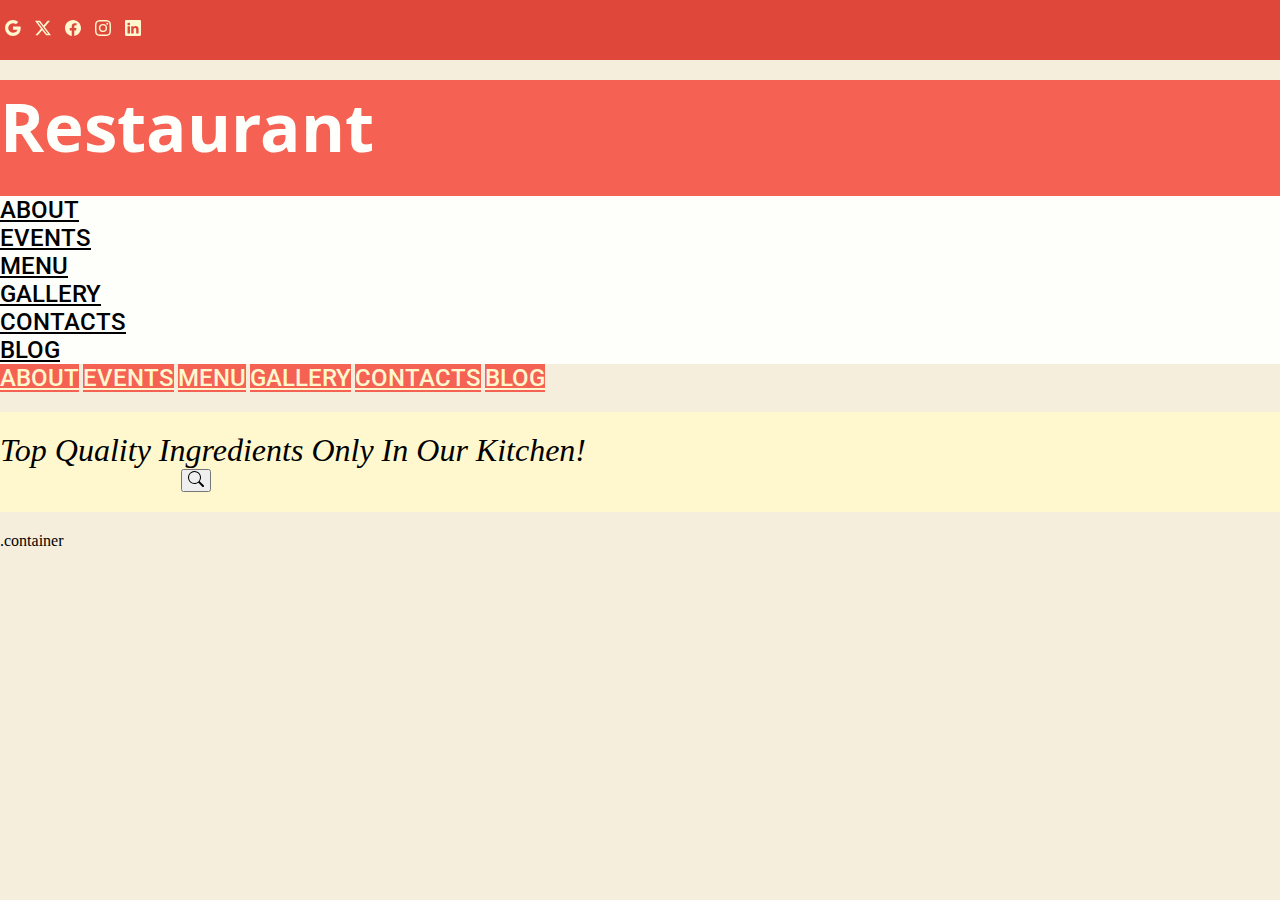
<file: index.html>
<!DOCTYPE html>
<html lang="en">
<head>
    <meta charset="UTF-8">
    <meta name="viewport" content="width=device-width, initial-scale=1.0">
    <link rel="preconnect" href="https://fonts.googleapis.com">
    <link rel="preconnect" href="https://fonts.gstatic.com" crossorigin>
    <link href="https://fonts.googleapis.com/css2?family=Khula:wght@400;600;700&family=Open+Sans:ital,wght@0,300;0,400;0,600;1,300;1,400&family=Passion+One:wght@400;700&family=Roboto:ital,wght@0,300;0,400;0,500;0,700;1,300;1,400&display=swap" rel="stylesheet">
    <link href="https://cdn.jsdelivr.net/npm/bootstrap@5.3.2/dist/css/bootstrap.min.css" rel="stylesheet" integrity="sha384-T3c6CoIi6uLrA9TneNEoa7RxnatzjcDSCmG1MXxSR1GAsXEV/Dwwykc2MPK8M2HN" crossorigin="anonymous">
    <link rel="stylesheet" href="css/style.css">
    <title>Restaurant 2023</title>
</head>
<body>
        <header class="header" id="header">
            <section class="section top-header">
                <div class="container">
                    <div class="row justify-content-center justify-content-lg-end">
                        <nav class="nav top-social col-4 col-lg-2">
                            <svg xmlns="http://www.w3.org/2000/svg" width="16" height="16" fill="currentColor" class="bi bi-google" viewBox="0 0 16 16">
                                <path d="M15.545 6.558a9.42 9.42 0 0 1 .139 1.626c0 2.434-.87 4.492-2.384 5.885h.002C11.978 15.292 10.158 16 8 16A8 8 0 1 1 8 0a7.689 7.689 0 0 1 5.352 2.082l-2.284 2.284A4.347 4.347 0 0 0 8 3.166c-2.087 
                                0-3.86 1.408-4.492 3.304a4.792 4.792 0 0 0 0 3.063h.003c.635 1.893 2.405 3.301 4.492 3.301 1.078 0 2.004-.276 2.722-.764h-.003a3.702 3.702 0 0 0 1.599-2.431H8v-3.08h7.545z"/>
                              </svg>
                              <svg xmlns="http://www.w3.org/2000/svg" width="16" height="16" fill="currentColor" class="bi bi-twitter-x" viewBox="0 0 16 16">
                                <path d="M12.6.75h2.454l-5.36 6.142L16 15.25h-4.937l-3.867-5.07-4.425 5.07H.316l5.733-6.57L0 .75h5.063l3.495 4.633L12.601.75Zm-.86 13.028h1.36L4.323 2.145H2.865l8.875 11.633Z"/>
                              </svg>
                              <svg xmlns="http://www.w3.org/2000/svg" width="16" height="16" fill="currentColor" class="bi bi-facebook" viewBox="0 0 16 16">
                                <path d="M16 8.049c0-4.446-3.582-8.05-8-8.05C3.58 0-.002 3.603-.002 8.05c0 4.017 2.926 7.347 6.75 7.951v-5.625h-2.03V8.05H6.75V6.275c0-2.017 1.195-3.131 3.022-3.131.876 0 1.791.157 1.791.157v1.98h-1.009c-.993 0-1.303.621-1.303 1.258v1.51h2.218l-.354 2.326H9.25V16c3.824-.604 6.75-3.934 6.75-7.951z"/>
                              </svg>
                              <svg xmlns="http://www.w3.org/2000/svg" width="16" height="16" fill="currentColor" class="bi bi-instagram" viewBox="0 0 16 16">
                                <path d="M8 0C5.829 0 5.556.01 4.703.048 3.85.088 3.269.222 2.76.42a3.917 3.917 0 0 0-1.417.923A3.927 3.927 0 0 0 .42 2.76C.222 3.268.087 3.85.048 4.7.01 5.555 0 5.827 0 8.001c0 2.172.01 2.444.048 3.297.04.852.174 1.433.372 1.942.205.526.478.972.923 1.417.444.445.89.719 1.416.923.51.198 1.09.333 1.942.372C5.555 15.99 5.827 16 8 16s2.444-.01 3.298-.048c.851-.04 1.434-.174 1.943-.372a3.916 3.916 0 0 0 1.416-.923c.445-.445.718-.891.923-1.417.197-.509.332-1.09.372-1.942C15.99 10.445 16 10.173 16 8s-.01-2.445-.048-3.299c-.04-.851-.175-1.433-.372-1.941a3.926 3.926 0 0 0-.923-1.417A3.911 3.911 0 0 0 13.24.42c-.51-.198-1.092-.333-1.943-.372C10.443.01 10.172 0 7.998 0h.003zm-.717 1.442h.718c2.136 0 2.389.007 3.232.046.78.035 1.204.166 1.486.275.373.145.64.319.92.599.28.28.453.546.598.92.11.281.24.705.275 1.485.039.843.047 1.096.047 3.231s-.008 2.389-.047 3.232c-.035.78-.166 1.203-.275 1.485a2.47 2.47 0 0 1-.599.919c-.28.28-.546.453-.92.598-.28.11-.704.24-1.485.276-.843.038-1.096.047-3.232.047s-2.39-.009-3.233-.047c-.78-.036-1.203-.166-1.485-.276a2.478 2.478 0 0 1-.92-.598 2.48 2.48 0 0 1-.6-.92c-.109-.281-.24-.705-.275-1.485-.038-.843-.046-1.096-.046-3.233 0-2.136.008-2.388.046-3.231.036-.78.166-1.204.276-1.486.145-.373.319-.64.599-.92.28-.28.546-.453.92-.598.282-.11.705-.24 1.485-.276.738-.034 1.024-.044 2.515-.045v.002zm4.988 1.328a.96.96 0 1 0 0 1.92.96.96 0 0 0 0-1.92zm-4.27 1.122a4.109 4.109 0 1 0 0 8.217 4.109 4.109 0 0 0 0-8.217zm0 1.441a2.667 2.667 0 1 1 0 5.334 2.667 2.667 0 0 1 0-5.334z"/>
                              </svg>
                              <svg xmlns="http://www.w3.org/2000/svg" width="16" height="16" fill="currentColor" class="bi bi-linkedin" viewBox="0 0 16 16">
                                <path d="M0 1.146C0 .513.526 0 1.175 0h13.65C15.474 0 16 .513 16 1.146v13.708c0 .633-.526 1.146-1.175 1.146H1.175C.526 16 0 15.487 0 14.854V1.146zm4.943 12.248V6.169H2.542v7.225h2.401zm-1.2-8.212c.837 0 1.358-.554 1.358-1.248-.015-.709-.52-1.248-1.342-1.248-.822 0-1.359.54-1.359 1.248 0 .694.521 1.248 1.327 1.248h.016zm4.908 8.212V9.359c0-.216.016-.432.08-.586.173-.431.568-.878 1.232-.878.869 0 1.216.662 1.216 1.634v3.865h2.401V9.25c0-2.22-1.184-3.252-2.764-3.252-1.274 0-1.845.7-2.165 1.193v.025h-.016a5.54 5.54 0 0 1 .016-.025V6.169h-2.4c.03.678 0 7.225 0 7.225h2.4z"/>
                              </svg>
                        </nav>
                    </div>
                </div>
            </section>
            <section class="section main-header-section">
                <div class="container">
                    <div class="row align-items-center justify-content-center justify-content-lg-start">
                        <h1 class="heading col-8 col-lg-4">restaurant</h1>
                        <nav class="nav navbar navbar-small col-6 d-lg-none">
                            <div class="dropdown">
                                <a class="btn dropdown-toggle nav-link dropdown-nav-link" href="#" role="button" data-bs-toggle="dropdown" aria-expanded="false">about
                                </a>                                 
                                <ul class="dropdown-menu">
                                    <li><a class="dropdown-item nav-link dropdown-nav-link" href="#">events</a></li>
                                    <li><a class="dropdown-item nav-link dropdown-nav-link" href="#">menu</a></li>
                                    <li><a class="dropdown-item nav-link dropdown-nav-link" href="#">gallery</a></li>
                                    <li><a class="dropdown-item nav-link dropdown-nav-link" href="#">contacts</a></li>
                                    <li><a class="dropdown-item nav-link dropdown-nav-link" href="#">blog</a></li>
                                </ul>
                            </div>
                        </nav>

                        <nav class="nav navbar col-lg-8  d-none d-lg-inline-flex">
                            <a href="" class="nav-link top-nav-link">about</a>
                            <a href="" class="nav-link top-nav-link">events</a>
                            <a href="" class="nav-link top-nav-link">menu</a>
                            <a href="" class="nav-link top-nav-link">gallery</a>
                            <a href="" class="nav-link top-nav-link">contacts</a>
                            <a href="" class="nav-link top-nav-link">blog</a>
                        </nav>                            
                    </div>
                </div>
            </section>
            <section class="section bottom-header">
                <div class="container">
                    <div class="row align-items-center justify-content-lg-between">
                        <h2 class="subheading bottom-header-sub col-lg-3">top quality ingredients only in our kitchen!</h2>
                        <div class="header-search d-flex justify-content-end col-lg-3">
                            <input type="search" class="search">
                            <button class="btn btn-search"><svg xmlns="http://www.w3.org/2000/svg" width="16" height="16" fill="currentColor" class="bi bi-search" viewBox="0 0 16 16">
                                <path d="M11.742 10.344a6.5 6.5 0 1 0-1.397 1.398h-.001c.03.04.062.078.098.115l3.85 3.85a1 1 0 0 0 1.415-1.414l-3.85-3.85a1.007 1.007 0 0 0-.115-.1zM12 6.5a5.5 5.5 0 1 1-11 0 5.5 5.5 0 0 1 11 0z"/>
                            </svg></button>
                        </div>
                    </div>
                </div>
            </section>
        </header>
        <main class="main" id="main">
            <section class="section carousel-section" id="carouselSection">
                <div class="container"></div>
                .container
            </section>
            <section class="content-section1">

            </section>
            <section class="content-section-2">

            </section>

        </main>
        <footer class="footer" id="footer">
            <div class="top-footer"></div>
            <div class="main-footer"></div>
            <div class="bottom-footer"></div>
        </footer>
        <script src="https://cdn.jsdelivr.net/npm/bootstrap@5.3.2/dist/js/bootstrap.bundle.min.js" integrity="sha384-C6RzsynM9kWDrMNeT87bh95OGNyZPhcTNXj1NW7RuBCsyN/o0jlpcV8Qyq46cDfL" crossorigin="anonymous"></script>
    </body>
</html>
</file>
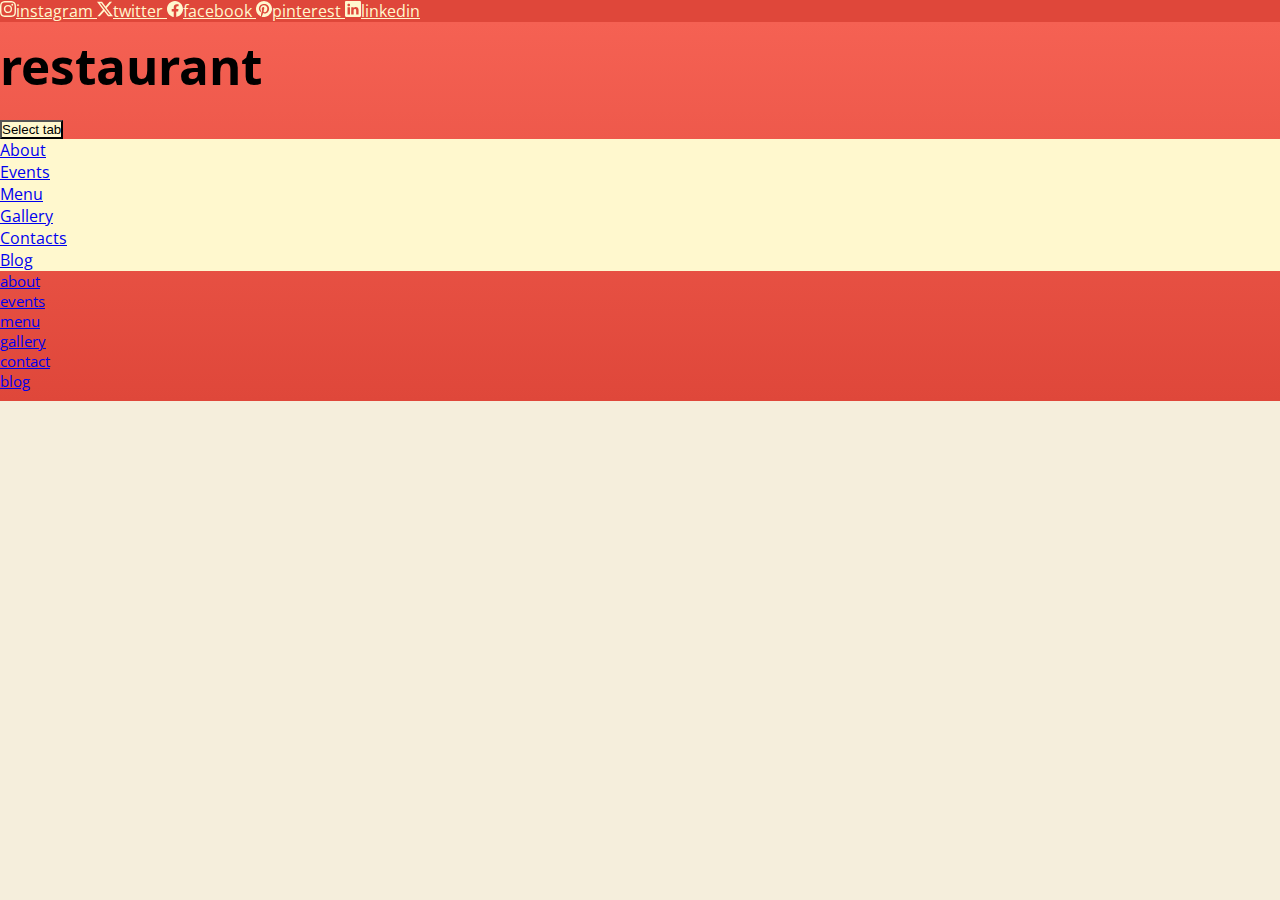
<file: herb.html>
<!DOCTYPE html>
<html lang="en">
<head>
    <meta charset="UTF-8">
    <meta name="viewport" content="width=device-width, initial-scale=1.0">
    <link rel="preconnect" href="https://fonts.googleapis.com">
    <link rel="preconnect" href="https://fonts.gstatic.com" crossorigin>
    <link href="https://fonts.googleapis.com/css2?family=Caveat&family=Courier+Prime&family=Khula:wght@400;600;700&family=Oooh+Baby&family=Open+Sans:ital,wght@0,300;0,400;0,600;1,300;1,400&family=PT+Sans&family=Passion+One:wght@400;700&family=Qwitcher+Grypen&family=Roboto:ital,wght@0,300;0,400;0,500;0,700;1,300;1,400&display=swap" rel="stylesheet">
    <link href="https://cdn.jsdelivr.net/npm/bootstrap@5.3.2/dist/css/bootstrap.min.css" rel="stylesheet" integrity="sha384-T3c6CoIi6uLrA9TneNEoa7RxnatzjcDSCmG1MXxSR1GAsXEV/Dwwykc2MPK8M2HN" crossorigin="anonymous">
    <link rel="stylesheet" href="css/herbStyle.css">
    <title>Herb's Restaurant 2023</title>
</head>
<body>
    <header class="header" id="header">
        <!-- header section 1 top header -->
        <section class="section" id="headerSection1">
            <div class="container">
                <nav class="nav justify-content-center justify-content-md-end" id="socialNav">
                    <a href="#" class="nav-link social-link"><svg xmlns="http://www.w3.org/2000/svg" width="16" height="16" fill="currentColor" class="bi bi-instagram" viewBox="0 0 16 16">
                        <path d="M8 0C5.829 0 5.556.01 4.703.048 3.85.088 3.269.222 2.76.42a3.917 3.917 0 0 0-1.417.923A3.927 3.927 0 0 0 .42 2.76C.222 3.268.087 3.85.048 4.7.01 5.555 0 5.827 0 8.001c0 2.172.01 2.444.048 3.297.04.852.174 1.433.372 1.942.205.526.478.972.923 1.417.444.445.89.719 1.416.923.51.198 1.09.333 1.942.372C5.555 15.99 5.827 16 8 16s2.444-.01 3.298-.048c.851-.04 1.434-.174 1.943-.372a3.916 3.916 0 0 0 1.416-.923c.445-.445.718-.891.923-1.417.197-.509.332-1.09.372-1.942C15.99 10.445 16 10.173 16 8s-.01-2.445-.048-3.299c-.04-.851-.175-1.433-.372-1.941a3.926 3.926 0 0 0-.923-1.417A3.911 3.911 0 0 0 13.24.42c-.51-.198-1.092-.333-1.943-.372C10.443.01 10.172 0 7.998 0h.003zm-.717 1.442h.718c2.136 0 2.389.007 3.232.046.78.035 1.204.166 1.486.275.373.145.64.319.92.599.28.28.453.546.598.92.11.281.24.705.275 1.485.039.843.047 1.096.047 3.231s-.008 2.389-.047 3.232c-.035.78-.166 1.203-.275 1.485a2.47 2.47 0 0 1-.599.919c-.28.28-.546.453-.92.598-.28.11-.704.24-1.485.276-.843.038-1.096.047-3.232.047s-2.39-.009-3.233-.047c-.78-.036-1.203-.166-1.485-.276a2.478 2.478 0 0 1-.92-.598 2.48 2.48 0 0 1-.6-.92c-.109-.281-.24-.705-.275-1.485-.038-.843-.046-1.096-.046-3.233 0-2.136.008-2.388.046-3.231.036-.78.166-1.204.276-1.486.145-.373.319-.64.599-.92.28-.28.546-.453.92-.598.282-.11.705-.24 1.485-.276.738-.034 1.024-.044 2.515-.045v.002zm4.988 1.328a.96.96 0 1 0 0 1.92.96.96 0 0 0 0-1.92zm-4.27 1.122a4.109 4.109 0 1 0 0 8.217 4.109 4.109 0 0 0 0-8.217zm0 1.441a2.667 2.667 0 1 1 0 5.334 2.667 2.667 0 0 1 0-5.334z"/>
                      </svg><span class="visually-hidden">instagram</span>
                    </a>
                    <a href="#" class="nav-link social-link">
                        <svg xmlns="http://www.w3.org/2000/svg" width="16" height="16" fill="currentColor" class="bi bi-twitter-x" viewBox="0 0 16 16">
                            <path d="M12.6.75h2.454l-5.36 6.142L16 15.25h-4.937l-3.867-5.07-4.425 5.07H.316l5.733-6.57L0 .75h5.063l3.495 4.633L12.601.75Zm-.86 13.028h1.36L4.323 2.145H2.865l8.875 11.633Z"/>
                          </svg><span class="visually-hidden">twitter</span>
                    </a>
                    <a href="#" class="nav-link social-link">                              <svg xmlns="http://www.w3.org/2000/svg" width="16" height="16" fill="currentColor" class="bi bi-facebook" viewBox="0 0 16 16">
                        <path d="M16 8.049c0-4.446-3.582-8.05-8-8.05C3.58 0-.002 3.603-.002 8.05c0 4.017 2.926 7.347 6.75 7.951v-5.625h-2.03V8.05H6.75V6.275c0-2.017 1.195-3.131 3.022-3.131.876 0 1.791.157 1.791.157v1.98h-1.009c-.993 0-1.303.621-1.303 1.258v1.51h2.218l-.354 2.326H9.25V16c3.824-.604 6.75-3.934 6.75-7.951z"/>
                      </svg><span class="visually-hidden">facebook</span>
                    </a>
                    <a href="#" class="nav-link social-link">
                        <svg xmlns="http://www.w3.org/2000/svg" width="16" height="16" fill="currentColor" class="bi bi-pinterest" viewBox="0 0 16 16">
                            <path d="M8 0a8 8 0 0 0-2.915 15.452c-.07-.633-.134-1.606.027-2.297.146-.625.938-3.977.938-3.977s-.239-.479-.239-1.187c0-1.113.645-1.943 1.448-1.943.682 0 1.012.512 1.012 1.127 0 .686-.437 1.712-.663 2.663-.188.796.4 1.446 1.185 1.446 1.422 0 2.515-1.5 2.515-3.664 0-1.915-1.377-3.254-3.342-3.254-2.276 0-3.612 1.707-3.612 3.471 0 .688.265 1.425.595 1.826a.24.24 0 0 1 .056.23c-.061.252-.196.796-.222.907-.035.146-.116.177-.268.107-1-.465-1.624-1.926-1.624-3.1 0-2.523 1.834-4.84 5.286-4.84 2.775 0 4.932 1.977 4.932 4.62 0 2.757-1.739 4.976-4.151 4.976-.811 0-1.573-.421-1.834-.919l-.498 1.902c-.181.695-.669 1.566-.995 2.097A8 8 0 1 0 8 0z"/>
                          </svg><span class="visually-hidden">pinterest</span>
                    </a>
                    <a href="#" class="nav-link social-link">  <svg xmlns="http://www.w3.org/2000/svg" width="16" height="16" fill="currentColor" class="bi bi-linkedin" viewBox="0 0 16 16">
                        <path d="M0 1.146C0 .513.526 0 1.175 0h13.65C15.474 0 16 .513 16 1.146v13.708c0 .633-.526 1.146-1.175 1.146H1.175C.526 16 0 15.487 0 14.854V1.146zm4.943 12.248V6.169H2.542v7.225h2.401zm-1.2-8.212c.837 0 1.358-.554 1.358-1.248-.015-.709-.52-1.248-1.342-1.248-.822 0-1.359.54-1.359 1.248 0 .694.521 1.248 1.327 1.248h.016zm4.908 8.212V9.359c0-.216.016-.432.08-.586.173-.431.568-.878 1.232-.878.869 0 1.216.662 1.216 1.634v3.865h2.401V9.25c0-2.22-1.184-3.252-2.764-3.252-1.274 0-1.845.7-2.165 1.193v.025h-.016a5.54 5.54 0 0 1 .016-.025V6.169h-2.4c.03.678 0 7.225 0 7.225h2.4z"/>
                      </svg><span class="visually-hidden">linkedin</span>
                    </a>
                </nav>
            </div>
        </section>
        <!-- header section 2 main header -->
        <section class="section" id="headerSection2">
            <div class="container">
                <div class="row">
                    <div class="col-md-4">
                        <h1 class="logo text-capitalize text-center text-md-start text-light">restaurant</h1>
                    </div>
                    <div class="col-md-8">
                        <div class="dropdown-div d-flex d-md-none ">
                            <div class="dropdown mx-auto">
                                <button class="btn btn-lg dropdown-btn dropdown-toggle" type="button" data-bs-toggle="dropdown" aria-expanded="false">
                                    Select tab
                                </button>
                                <ul class="dropdown-menu drop-menu">
                                    <li class="drop-item">
                                        <a class="dropdown-item" href="about.html">about</a>
                                    </li>
                                    <li class="drop-item">
                                        <a class="dropdown-item" href="#">events</a>
                                    </li>
                                    <li class="drop-item">
                                        <a class="dropdown-item" href="#">menu</a>
                                    </li>
                                    <li class="drop-item">
                                        <a class="dropdown-item" href="#">gallery</a>
                                    </li>
                                    <li class="drop-item">
                                        <a class="dropdown-item" href="#">contacts</a>
                                    </li>
                                    <li class="drop-item">
                                        <a class="dropdown-item" href="#">blog</a>
                                    </li>
                                  </ul>
                            </div>
                        </div>
                        <div class="main-nav-div d-none d-md-block">
                            <ul class="nav main-nav justify-content-end align-items-center">
                                <li class="main-nav-item nav-item text-uppercase">
                                    <a href="about.html" class="nav-link main-nav-link">about</a>
                                </li>
                                <li class="main-nav-item nav-item text-uppercase">
                                    <a href="#" class="nav-link main-nav-link">events</a>
                                </li>
                                <li class="main-nav-item nav-item text-uppercase">
                                    <a href="#" class="nav-link main-nav-link">menu</a>
                                </li>
                                <li class="main-nav-item nav-item text-uppercase">
                                    <a href="#" class="nav-link main-nav-link">gallery</a>
                                </li>
                                <li class="main-nav-item nav-item text-uppercase">
                                    <a href="#" class="nav-link main-nav-link">contact</a>
                                </li>
                                <li class="main-nav-item nav-item text-uppercase">
                                    <a href="#" class="nav-link main-nav-link">blog</a>
                                </li>
                            </ul>
                        </div>
                    </div>
                </div>
            </div>
        </section>
        <section class="section" id="headerSection3"></section>
    </header>
    <main class="main" id="main">

    </main>
    <footer class="footer" id="footer">

    </footer>
    <script src="https://cdn.jsdelivr.net/npm/bootstrap@5.3.2/dist/js/bootstrap.bundle.min.js" integrity="sha384-C6RzsynM9kWDrMNeT87bh95OGNyZPhcTNXj1NW7RuBCsyN/o0jlpcV8Qyq46cDfL" crossorigin="anonymous"></script>
</body>
</html>
</file>
<file: css/style.css>
:root {
    --topHeaderColor: #df473a;
    --mainHeaderGrad1: #f56153;
    --mainHeaderGrad2: var(var(--topHeaderColor));
    --mainHeaderTextColor: #fdeaee;
    --bottomHeaderColor: #fff8ce;
    --content1bgColor: #f5eedc;
    --white: #fefffb;
    --content2bgColor: #f9f5ea;
    --content2HeadingColor: #9a9d06;
    --topFooterBgColor: #66635e;
    --topFooterTextColor: #827f7a;
    --footerGrad1: #605d58;
    --footerGrad2: #5c5954;
    --footerHeaderColor: #d0ccc3;
    --bottomFooterBgColor: #413e39;
    --textColor: #762931;
    --khula: 'Khula', sans-serif;
    --openSans: 'Open Sans', sans-serif;
    --roboto: 'Roboto', sans-serif;
    --client1: 'Caveat', cursive;
    --client2: 'Courier Prime', monospace;
    --client3: 'Oooh Baby', cursive;
    --client4: 'Qwitcher Grypen', cursive;



}

* {
    box-sizing: border-box;
    margin: 0;
    padding: 0;
}

body {
    background-color: var(--content1bgColor);
}

section {
    padding: 20px 0;
}

.top-header {
    background-color: var(--topHeaderColor);
}

.bi {
    margin: 0 5px;
    font-size: 40px;
    color: var(--bottomHeaderColor);
}

.main-header {
    background-color: var(--mainHeaderGrad1);
    background-image: linear-gradient(var(--mainHeaderGrad1), var(--mainHeaderGrad2));
}

.heading {
    font-size: 72px;
    font-family: var(--khula);
    text-transform: capitalize;
    font-weight: 700;
    background-color: var(--mainHeaderGrad1);
    color: var(--white);
}

.navbar-small {
    color: var(--bottomFooterColor);
    background-color: var(--white);
    border-radius: 0;
}

.dropdown-nav-link {
    font-size: 24px;
    font-family: var(--roboto);
    font-weight: 500;
    text-transform: uppercase;
    color: var(--bottomFooterColor);
}

.top-nav-link {
    font-size: 24px;
    font-family: var(--roboto);
    font-weight: 500;
    text-transform: uppercase;
    color: var(--bottomHeaderColor);
    background-color: var(--mainHeaderGrad1);
}

.top-nav-link:hover {
    color: var(--bottomFooterColor);
    background-color: var(--bottomHeaderColor);
    background-image: linear-gradient(var(--mainHeaderGrad1), var(--mainHeaderGrad2), var(--mainHeaderGrad1));
    border: 1px solid var(--topHeaderColor);
    border-radius: 5px;
}

.bottom-header {
    background-color: var(--bottomHeaderColor);
}

.bottom-header-sub {
    font-size: 32px;
    text-transform: capitalize;
    font-weight: 200;
    font-style: italic;
    /* color: var(--b) */
}

.search {
    border: none;
    background-color: var(--bottomHeaderColor);
}

.bi-search {
    color: var(--bottomFooterColor);
}

.header-search {
    border: 1px solid var(--bottomFooterColor);
}

h3 {
    font-size: 36px;
    text-transform: uppercase;
}


.f1 {
    font-family: var(--roboto);
}

.f2 {
    font-family: var(--khula);
}

.f3 {
    font-family: var(--openSans);
}

.f4 {
    font-family: var(--passionOne);
}
</file>
<file: css/herbStyle.css>
:root {
    --topHeaderColor: #df473a;
    --mainHeaderGrad1: #f56153;
    --mainHeaderGrad2: var(--topHeaderColor);
    --mainHeaderTextColor: #fdeaee;
    --bottomHeaderColor: #fff8ce;
    --content1bgColor: #f5eedc;
    --white: #fefffb;
    --content2bgColor: #f9f5ea;
    --content2HeadingColor: #9a9d06;
    --topFooterBgColor: #66635e;
    --topFooterTextColor: #827f7a;
    --footerGrad1: #605d58;
    --footerGrad2: #5c5954;
    --footerHeaderColor: #d0ccc3;
    --bottomFooterBgColor: #413e39;
    --textColor: #762931;
    --khula: 'Khula', sans-serif;
    --openSans: 'Open Sans', sans-serif;
    --roboto: 'Roboto', sans-serif;
    --client1: 'Caveat', cursive;
    --client2: 'Courier Prime', monospace;
    --client3: 'Oooh Baby', cursive;
    --client4: 'Qwitcher Grypen', cursive;

    --topGradient: linear-gradient(var(--mainHeaderGrad1), var(--mainHeaderGrad2));



}

* {
    box-sizing: border-box;
    margin: 0;
    padding: 0;
}

body {
    font-family: var(--openSans);
    background-color: var(--content1bgColor);
    scroll-behavior: smooth;
}

#headerSection1 {
    background-color: var(--topHeaderColor);
}

.social-link {
    color: var(--bottomHeaderColor);
}

#headerSection2 {
    padding: 10px 0;
    background-color: var(--mainHeaderGrad1);
    background-image: var(--topGradient);
}

.logo {
    font-family: var(--khula);
    font-size: calc(42px + (56 - 42) * ((100vw - 300px) / (1600 - 300)));
    font-weight: 700;
}

.dropdown-btn {
    background-color: var(--bottomHeaderColor);
    border-radius: 0;
}

.drop-menu {
    background-color: var(--bottomHeaderColor);
}

.drop-item a {
    text-transform: capitalize;
}

.main-nav-item {
    font-size: calc(12px + (16 - 12) * ((100vw - 300px) / (1600 - 300)));
}

font-size: calc(14px + (26 - 14) * ((100vw - 300px) / (1600 - 300)));
</file>
